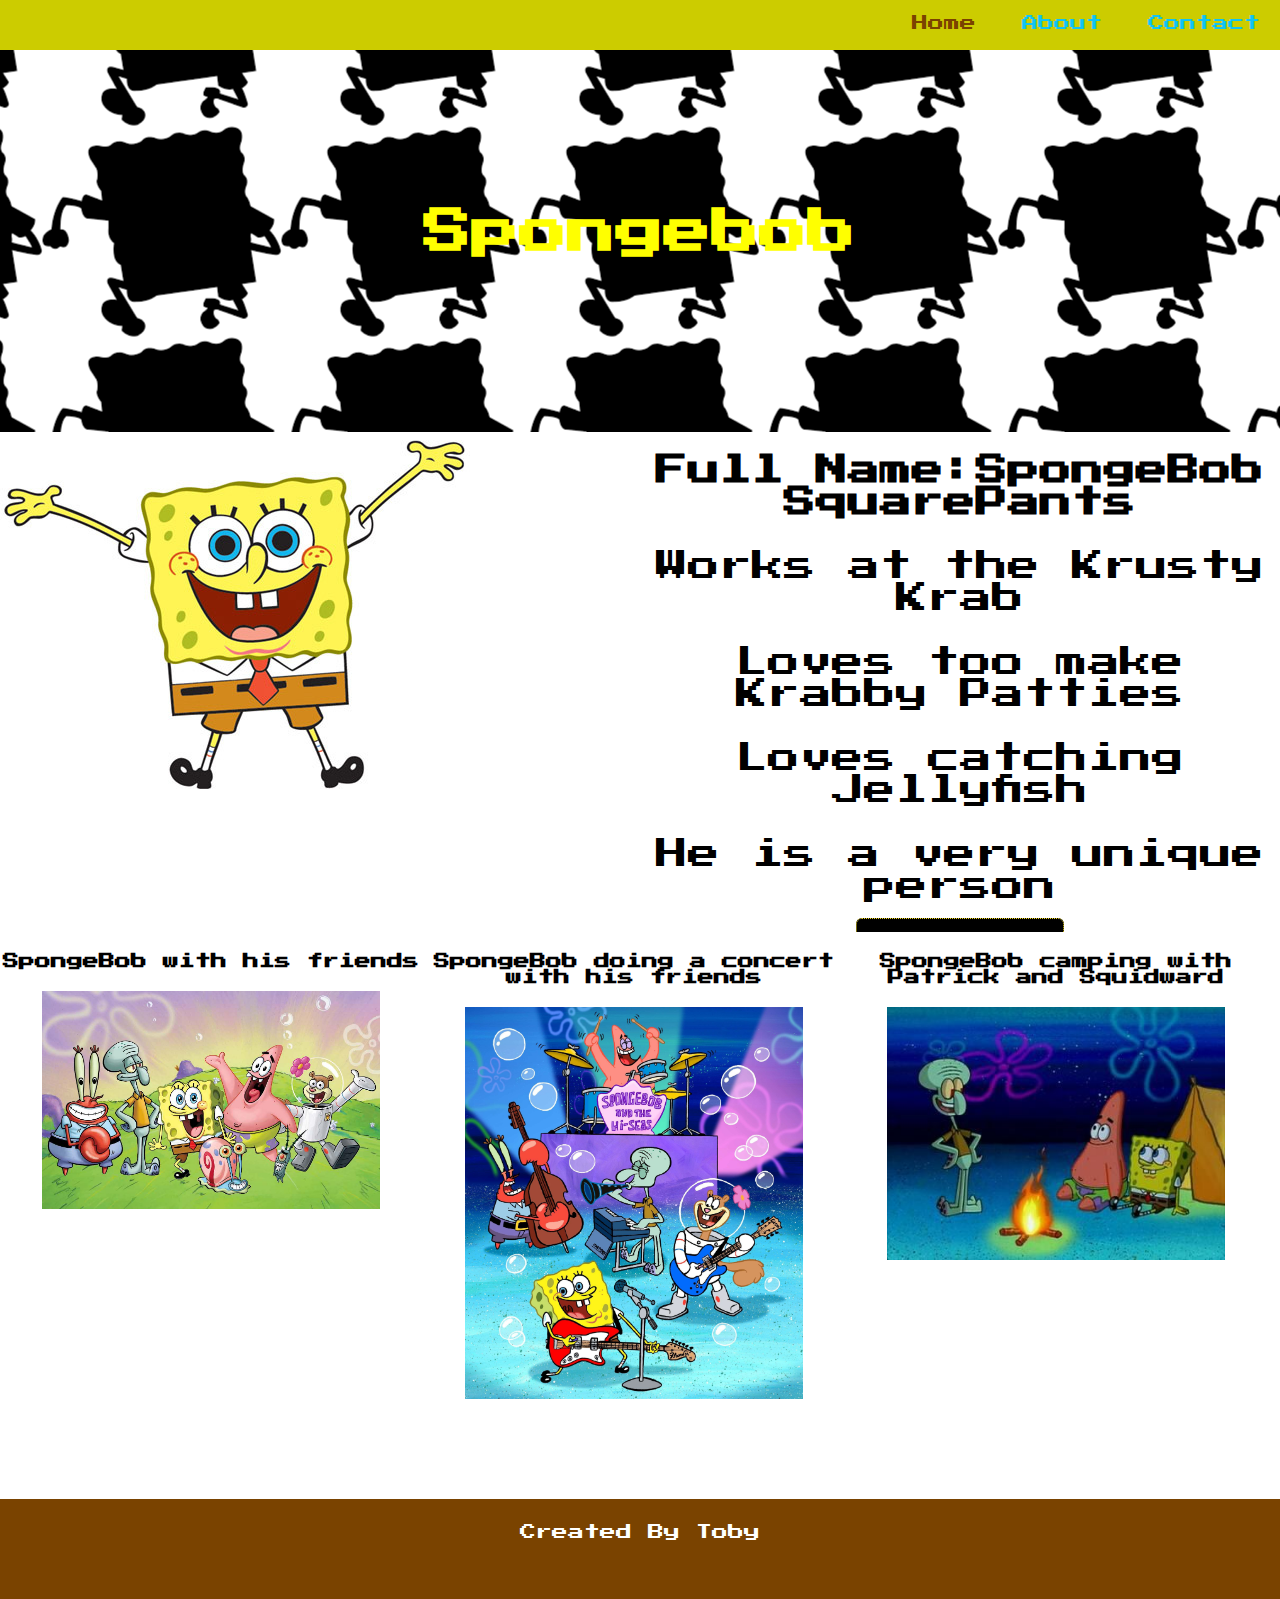
<file: index.html>
<!DOCTYPE html>
<html lang="en">

<head>
    <meta charset="UTF-8">
    <meta name="viewport" content="width=device-width, initial-scale=1.0">
    <meta http-equiv="X-UA-Compatible" content="ie=edge">
    <title>Spongebob</title>
    <link rel="stylesheet" href="style.css">
    <link href="https://fonts.googleapis.com/css?family=Press+Start+2P" rel="stylesheet">
</head>

<body>
    <header id="header">
        <ul id="nav">
            <li>
                <a href="index.html" id="active">Home</a>
            </li>
            <li>
                <a href="about.html">About</a>
            </li>
            <li>
                <a href="contact.html">Contact</a>
            </li>
        </ul>
    </header>
    </li>
    </ul>

    <div id="banner">
        <div>
            <h1 id="banner-text">Spongebob</h1>
        </div>
    </div>

    <div id="information">
        <div class="float-left" id="info-image">
            <img src="./images/image 7.jpg">
        </div>
        <div class="float-right" id="info-text">
            <h1 class="center">Full Name:SpongeBob SquarePants</h1>
            <p class="center info-list">Works at the Krusty Krab</p>
            <p class="center info-list">Loves too make Krabby Patties</p>
            <p class="center info-list">Loves catching Jellyfish</p>
            <p class="center info-list">He is a very unique person </p>
            <div class="center">
                <a href="about.html" id="info-button">Learn More!</a>
            </div>
        </div>
    </div>

    <div id="cols">
        <div class="third">
            <h4>SpongeBob with his friends</h4>
            <img src="./images/image 2.jpg" class="about-images">
        </div>
        <div class="third">
            <h4>SpongeBob doing a concert with his friends</h4>
            <img src="./images/image 5.jpg" class="about-images">
        </div>
        <div class="third">
            <h4>SpongeBob camping with Patrick and Squidward</h4>
            <img src="./images/image 4.jpg" class="about-images">
        </div>
        <div class="third">
        </div>
    </div>
    <footer>
        <p class="center">Created By Toby</p>
    </footer>
</body>

</html>
</file>
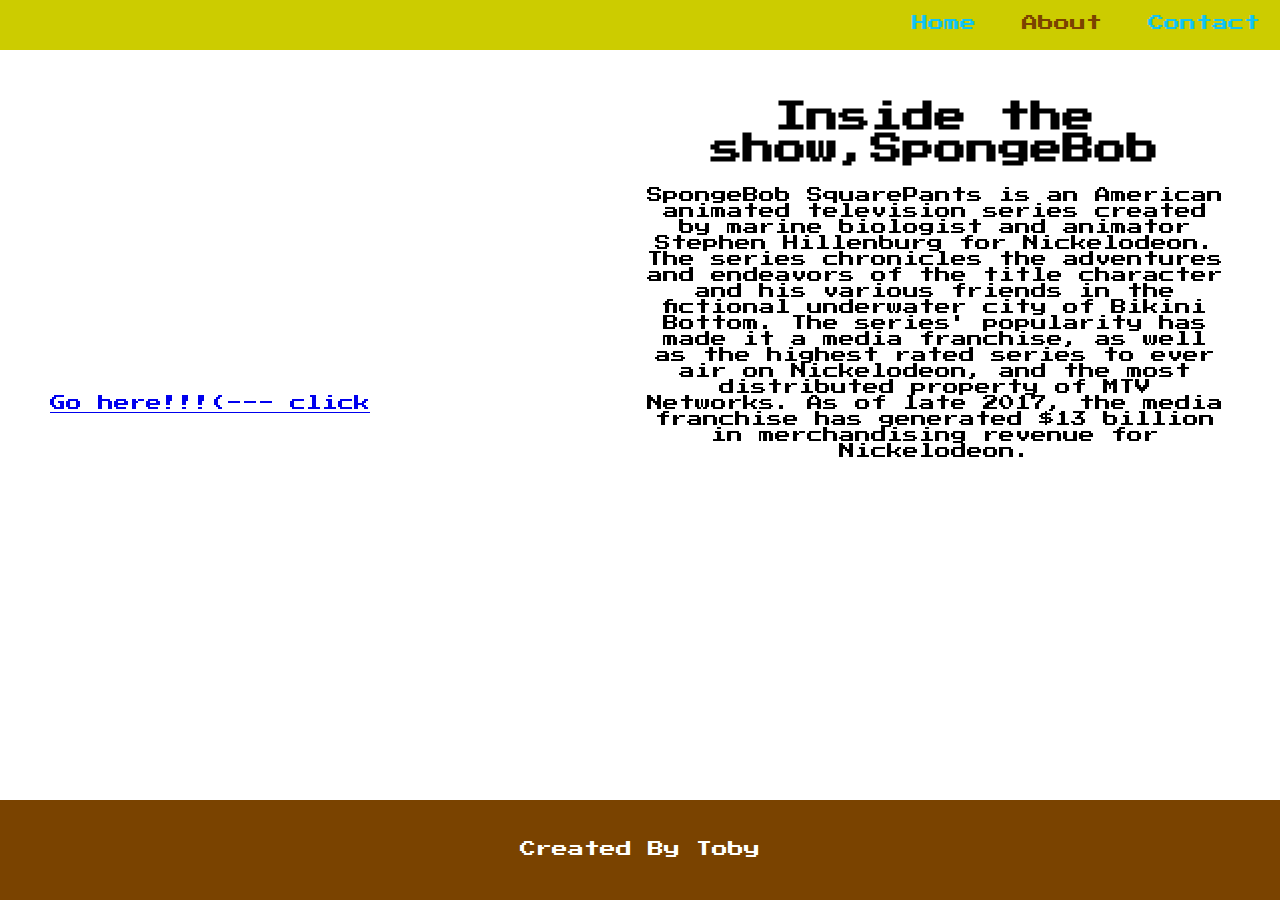
<file: about.html>
<!DOCTYPE html>
<html lang="en">

<head>
    <meta charset="UTF-8">
    <meta name="viewport" content="width=device-width, initial-scale=1.0">
    <meta http-equiv="X-UA-Compatible" content="ie=edge">
    <title>Spongebob</title>
    <link rel="stylesheet" href="style.css">
    <link href="https://fonts.googleapis.com/css?family=Press+Start+2P" rel="stylesheet">
</head>

<body>
    <header id="header">
        <ul id="nav">
            <li>
                <a href="index.html">Home</a>
            </li>
            <li>
                <a href="about.html" id="active">About</a>
            </li>
            <li>
                <a href="contact.html">Contact</a>
            </li>
        </ul>
    </header>
    <div id="about">
        <div class="half float-left">
            <iframe width="560" height="315" src="https://www.youtube.com/embed/gcEPGdJ7pdQ" frameborder="0" allow="autoplay; encrypted-media"
                allowfullscreen></iframe>
            <a href="https://en.wikipedia.org/wiki/SpongeBob_SquarePants">Go here!!!(--- click</a>
        </div>
        <div class="half float-right">
            <h1 class="center">Inside the show,SpongeBob</h1>
            <p class="center">
                SpongeBob SquarePants is an American animated television series created by marine biologist and animator Stephen Hillenburg
                for Nickelodeon. The series chronicles the adventures and endeavors of the title character and his various
                friends in the fictional underwater city of Bikini Bottom. The series' popularity has made it a media franchise,
                as well as the highest rated series to ever air on Nickelodeon, and the most distributed property of MTV
                Networks. As of late 2017, the media franchise has generated $13 billion in merchandising revenue for Nickelodeon.
                <iframe width="560" height="315" src="https://www.youtube.com/embed/9MLZFQdpveI" frameborder="0" allow="autoplay; encrypted-media"
                    allowfullscreen></iframe>
        </div>
    </div>
    <footer class="bottom">
        <p class="center">Created By Toby</p>
    </footer>
</body>

</html>
</file>
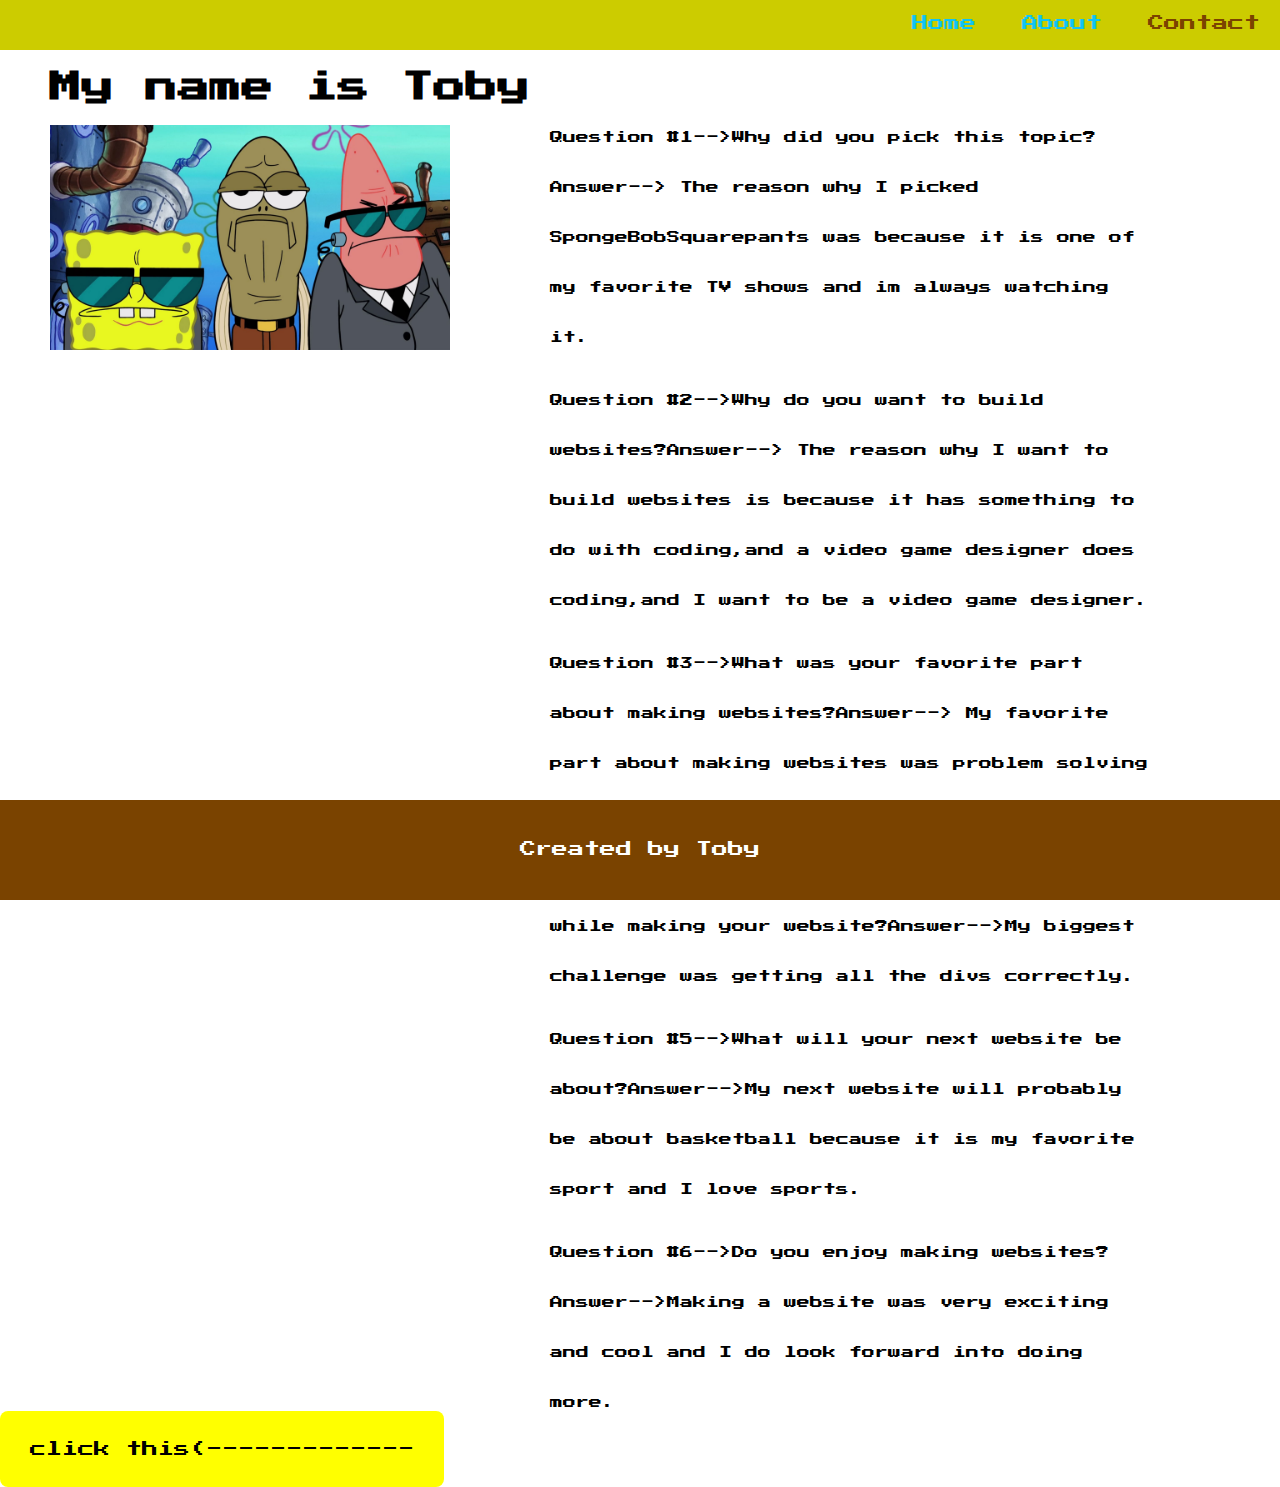
<file: contact.html>
<!DOCTYPE html>
<html lang="en">

<head>
    <meta charset="UTF-8">
    <meta name="viewport" content="width=device-width, initial-scale=1.0">
    <meta http-equiv="X-UA-Compatible" content="ie=edge">
    <title>Spongebob</title>
    <link rel="stylesheet" href="style.css">
    <link href="https://fonts.googleapis.com/css?family=Press+Start+2P" rel="stylesheet">
</head>

<body>
    <header id="header">
        <ul id="nav">
            <li>
                <a href="index.html">Home</a>
            </li>
            <li>
                <a href="about.html">About</a>
            </li>
            <li>
                <a href="contact.html" id="active">Contact</a>
            </li>
        </ul>
    </header>
    <div id="contact">
        <div id="contact-img">
            <h1 class="center">My name is Toby</h1>
            <img src="images/image 6.jpg">
        </div>
        <div id="contact-text">
            <p>Question #1-->Why did you pick this topic?Answer--> The reason why I picked SpongeBobSquarepants was because
                it is one of my favorite TV shows and im always watching it.</p>
            <p>Question #2-->Why do you want to build websites?Answer--> The reason why I want to build websites is because
                it has something to do with coding,and a video game designer does coding,and I want to be a video game designer.</p>
            <p>Question #3-->What was your favorite part about making websites?Answer--> My favorite part about making websites
                was problem solving and seeing the outcome turn right.</p>
            <p>Question #4-->What was your biggest challenge while making your website?Answer-->My biggest challenge was getting
                all the divs correctly.</p>
            <p>Question #5-->What will your next website be about?Answer-->My next website will probably be about basketball
                because it is my favorite sport and I love sports.</p>
            <p>Question #6-->Do you enjoy making websites?Answer-->Making a website was very exciting and cool and I do look
                forward into doing more.</p>
        </div>
    </div>
    <a class="button-contact"> click this(-------------</a>
    <footer class="bottom">
        <p class="center"> Created by Toby </p>
    </footer>
</body>

</html>
</file>
<file: style.css>
body { 
    margin: 0;
    padding:  0;
    box-sizing: border-box;
    font-family: 'Press Start 2P', cursive;

}

.list-style {
    list-style-type: none;
}

.half {
    width: 50%;
}

.float-left {
    float: left;
}

.float-right {
    float: right;
}

.center {
    text-align: center;
}

header {
    padding: 10px 5px;
    height: 30px;
    position: absolute;
    top: 0;
left: 0;
right: 0;
}

#header {
background-color: #cccc00;
}

#nav {
    float: right;
    list-style-type: none;
    margin: 0;
}

#nav>li {
display: inline-block;
 margin: 5px 15px;
}

#nav>li>a {
   text-decoration: none;
   color:  #11c3f4;
}

#nav>li>a:hover {
color: #ff0a0a
}


#active {
color: #7a4300 !important;
}

#banner {
   width: 100%;
height: 400px;
  background-image: url('./images/images.png');
background-position: center;
}
#banner-text {
    color: yellow;
line-height: 400px;
text-align: center;
font-size: 3em;
}


#information {
    overflow: hidden;
    height: 500px;
}

#info-image {
    width: 50%;
}

#info-text {
    width: 50%;

}



.info-list {
    font-size: xx-large;
}

#info-button {
    background-color: black;
    color: yellow;
    padding: 15px;
    border:#efd71c 1px dotted;
    border-radius: 6px;
    text-decoration: none;
}

#info-button:hover{
    background-color: yellow;
    border: black 2px solid;
    color: black;
}
.third {
    width: 33%;
    float: left;
    text-align: center;
    max-height: 5000px;
}

.about-images {
    width: 80%;
}

#cols {
    overflow: hidden;
    margin-bottom: 100px;
}

footer{
    height: 100px;
    background-color:#7a4300;
    
}

.bottom {
    position: absolute;
    width: 100%;
    bottom: 0;
}

footer>p{
    color: white;
    padding-top: 25px;
}

#about {
    padding-top: 80px;
    padding-left: 50px;
    padding-right: 50px;
    overflow: hidden;
}

#contact {
    padding-top: 50px;
    padding-left: 50px;
    padding-right: 50px;
}

#contact-img {
    float: left;
}

#contact -image>h1 {
    padding-bottom: 30px;
}

#contact-img>img {
    width: 400px;
}

#contact-text>p {
    line-height: 50px;
}

#contact-text {
    padding-top: 50px;
    padding-left: 500px;
    padding-right: 80px;
    font-size: small;
}
.button-contact {
    background-color: yellow;
    padding: 30px;
    color: black;
    border-radius: 8px;
}

.button-contact:hover {
    padding: 700px;
    border-radius: 10px 50p 10px 20px;
}
</file>
